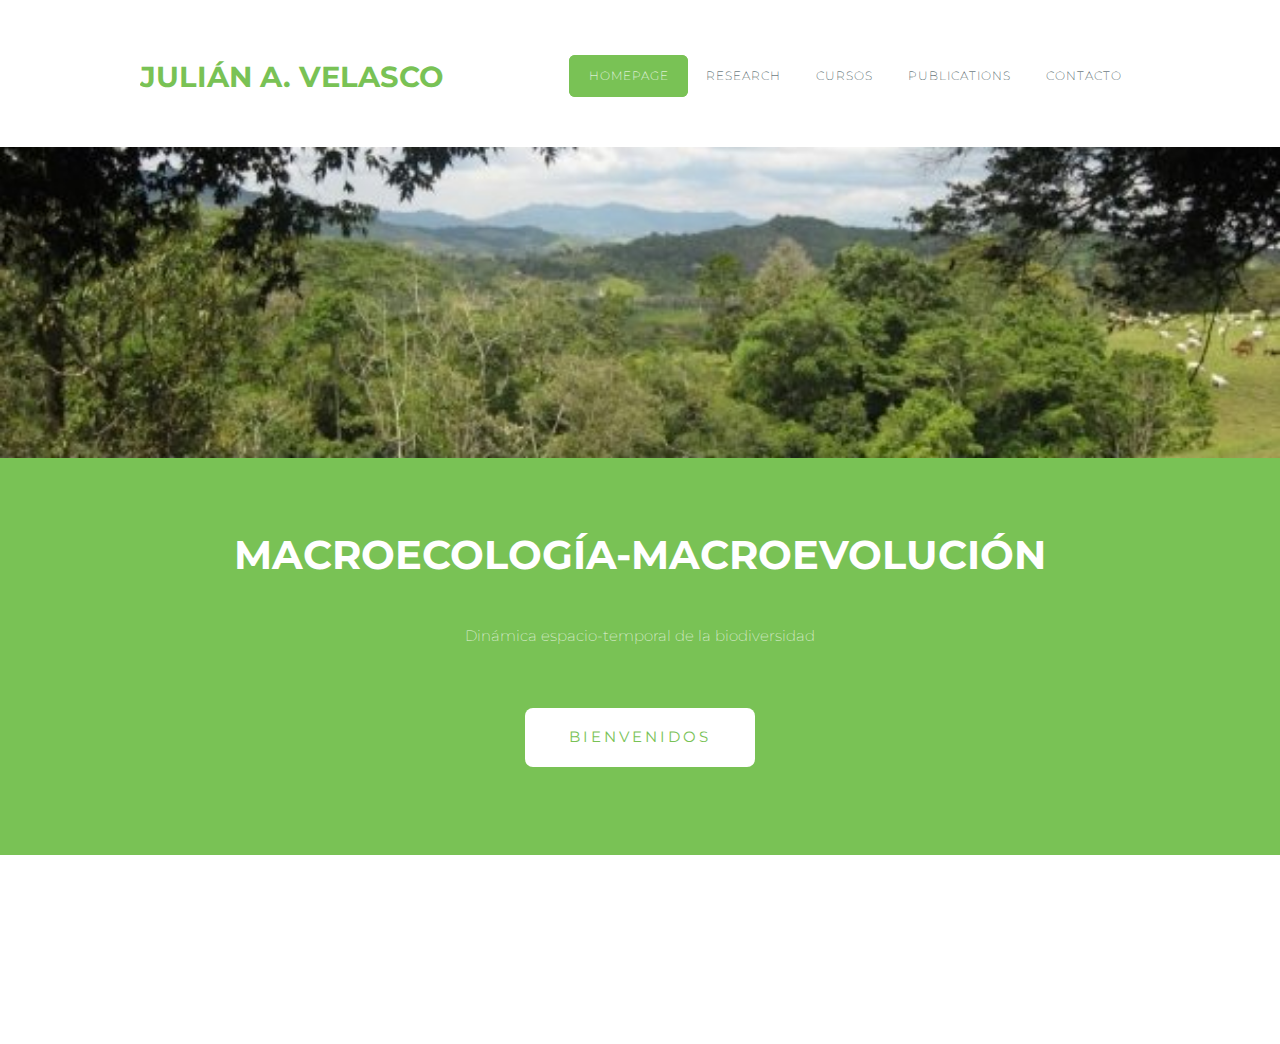
<file: index.html>
<!DOCTYPE html PUBLIC "-//W3C//DTD XHTML 1.0 Strict//EN" "http://www.w3.org/TR/xhtml1/DTD/xhtml1-strict.dtd">
<!--
Design by TEMPLATED
http://templated.co
Released for free under the Creative Commons Attribution License

Name       : CrossWalk 
Description: A two-column, fixed-width design with dark color scheme.
Version    : 1.0
Released   : 20140216

-->
<html xmlns="http://www.w3.org/1999/xhtml">
<head>
<meta http-equiv="Content-Type" content="text/html; charset=utf-8" />
<title></title>
<meta name="keywords" content="" />
<meta name="description" content="" />
<link href="http://fonts.googleapis.com/css?family=Montserrat:400,700" rel="stylesheet" />
<link href="default.css" rel="stylesheet" type="text/css" media="all" />
<link href="fonts.css" rel="stylesheet" type="text/css" media="all" />

<!--[if IE 6]><link href="default_ie6.css" rel="stylesheet" type="text/css" /><![endif]-->

</head>
<body>
<div id="wrapper">
	<div id="header" class="container">
		<div id="logo">
			<h1><a href="#">Julián A. Velasco</a></h1>
		</div>
		<div id="menu">
			<ul>
				<li class="current_page_item"><a href="index.html" accesskey="1" title="">Homepage</a></li>
				<li><a href="research.html" accesskey="2" title="">Research</a></li>
				<li><a href="cursos.html" accesskey="3" title="">Cursos</a></li>
				<li><a href="publications.html" accesskey="4" title="">Publications</a></li>
				<li><a href="contacto.html" accesskey="5" title="">Contacto</a></li>
			</ul>
		</div>
	</div>
	<div id="banner">&nbsp;</div>
	<div id="featured">
		<div class="container">
			<div class="title">
				<h2>Macroecología-Macroevolución</h2>
				<span class="byline"></span> </div>
			<p>Dinámica espacio-temporal de la biodiversidad</p>
		</div>
		<ul class="actions">
			<li><a href="#" class="button">Bienvenidos</a></li>
		</ul>
	</div>
<div id="copyright" class="container">
	<p>&copy; Untitled. All rights reserved. | Photos by <a href="http://fotogrph.com/">Fotogrph</a> | Design by <a href="http://templated.co" rel="nofollow">TEMPLATED</a>.</p>
</div>
</body>
</html>
</file>
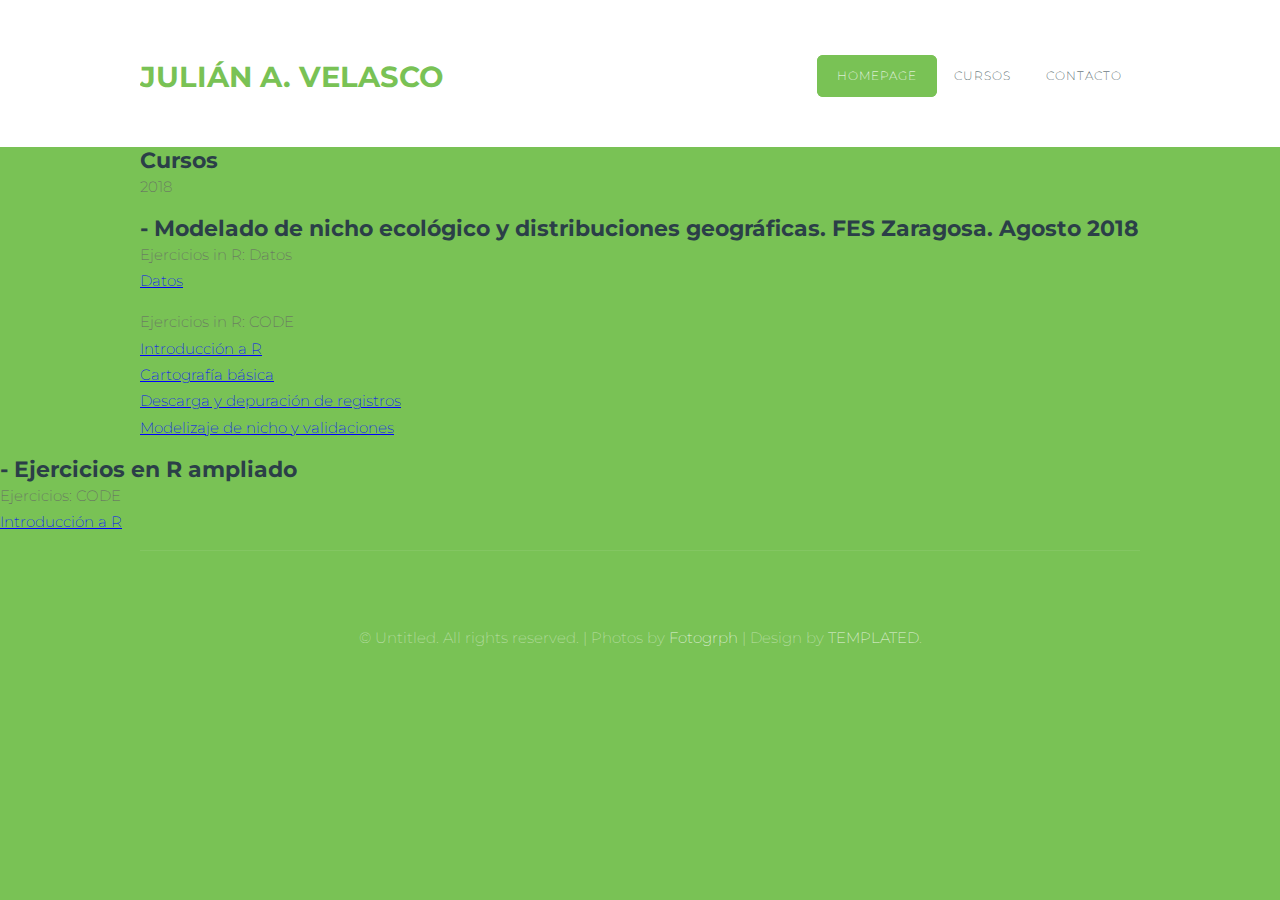
<file: cursos.html>
<!DOCTYPE HTML PUBLIC "-//W3C//DTD XHTML 1.0 Strict//EN" "http://www.w3.org/TR/xhtml1/DTD/xhtml1-strict.dtd">
<!--
Design by TEMPLATED
http://templated.co
Released for free under the Creative Commons Attribution License
Name       : CrossWalk 
Description: A two-column, fixed-width design with dark color scheme.
Version    : 1.0
Released   : 20140216
-->

<html>
	<head>
	<meta http-equiv="Content-Type" content="text/html; charset=utf-8" />
	<title></title>
	<meta name="keywords" content="" />
	<meta name="description" content="" />
	<link href="http://fonts.googleapis.com/css?family=Montserrat:400,700" rel="stylesheet" />
	<link href="default.css" rel="stylesheet" type="text/css" media="all" />
	<link href="fonts.css" rel="stylesheet" type="text/css" media="all" />

<!--[if IE 6]><link href="default_ie6.css" rel="stylesheet" type="text/css" /><![endif]-->

</head>
	<body>
		<div id="wrapper">
			<div id="header" class="container">
				<div id="logo">
				<h1><a href="#">Julián A. Velasco</a></h1>
				</div>
		<div id="menu">
			<ul>
				<li class="current_page_item"><a href="index.html" accesskey="1" title="">Homepage</a></li>
				<li><a href="cursos.html" accesskey="3" title="">Cursos</a></li>
				<li><a href="contacto.html" accesskey="5" title="">Contacto</a></li>
			</ul>
		</div>
	</div>
</div>

<!-- Main -->
		<div id="main">
			<div id="content" class="container">
				<section>
					<header>
						<h2>Cursos</h2>
					<p>2018<br>	
		
	        <header>
		<h2>- Modelado de nicho ecológico y distribuciones geográficas. FES Zaragosa. Agosto 2018</h2>
			</header>
				<p>Ejercicios in R: Datos<br>
					<a href="https://www.dropbox.com/sh/bt9p3v4yg0blx2g/AACRqJYUztznjDdBsD32vXlaa?dl=0">Datos</a></p>
				<p>Ejercicios in R: CODE<br>
					<a href="Intro_R.html">Introducción a R</a> <br>
             				<a href="Cartografia_Basica.html">Cartografía básica</a> <br>			
					<a href="GBIF.html">Descarga y depuración de registros</a> <br>
					<a href="Modelos_Validaciones.html">Modelizaje de nicho y validaciones</a> <br>		
				</section>
			</div>
				
		<h2>- Ejercicios en R ampliado</h2>
			</header>
				<p>Ejercicios: CODE<br>
					<a href="EJERCICIOS_R_LAE.html">Introducción a R</a> <br>	
				</section>
			</div>
		</div>

<div id="copyright" class="container">
	<p>&copy; Untitled. All rights reserved. | Photos by <a href="http://fotogrph.com/">Fotogrph</a> | Design by <a href="http://templated.co" rel="nofollow">TEMPLATED</a>.</p>
</div>
</body>
</html>
</file>
<file: default.css>
html, body
	{
		height: 100%;
	}
	
	body
	{
		margin: 0px;
		padding: 0px;
		background: #79C255;
		font-family: 'Montserrat', sans-serif;
		font-size: 11pt;
		font-weight: 200;
		color: #656565;
	}
	
	
	h1, h2, h3
	{
		margin: 0;
		padding: 0;
		font-weight: 700;
		color: #2B3F48;
	}
	
	p, ol, ul
	{
		margin-top: 0;
	}
	
	ol, ul
	{
		padding: 0;
		list-style: none;
	}
	
	ul.actions
	{
		text-align: center;
	}
		
		ul.actions li
		{
		}
	
	p
	{
		line-height: 180%;
	}
	
	strong
	{
	}
	
	a
	{
		color: #0000FF;
	}
	
	a:hover
	{
		text-decoration: none;
	}
	
	.container
	{
		overflow: hidden;
		margin: 0em auto;
		width: 1000px;
	}
	
/*********************************************************************************/
/* Image Style                                                                   */
/*********************************************************************************/

	.image
	{
		display: inline-block;
	}
	
	.image img
	{
		display: block;
		width: 100%;
	}
	
	.image-full
	{
		display: block;
		width: 100%;
		margin: 0 0 2em 0;
	}
	
	.image-left
	{
		float: left;
		margin: 0 2em 2em 0;
	}
	
	.image-centered
	{
		display: block;
		margin: 0 0 2em 0;
	}
	
	.image-centered img
	{
		margin: 0 auto;
		width: auto;
	}

/*********************************************************************************/
/* List Styles                                                                   */
/*********************************************************************************/

	ul.staff
	{
		margin-bottom: 3em;
	}

	ul.staff li
	{
		display: inline-block;
	}
	
	ul.staff li img
	{
		width: 80%;
		border-radius: 50%;
	}


/*********************************************************************************/
/* Social Icon Styles                                                            */
/*********************************************************************************/

	ul.contact
	{
		margin: 0;
		padding: 2em 0em 0em 0em;
		list-style: none;
	}
	
	ul.contact li
	{
		display: inline-block;
		padding: 0em 0.30em;
		font-size: 1em;
	}
	
	ul.contact li span
	{
		display: none;
		margin: 0;
		padding: 0;
	}
	
	ul.contact li a
	{
		color: #FFF;
	}
	
	ul.contact li a:before
	{
		display: inline-block;
		background: #3f3f3f;
		width: 40px;
		height: 40px;
		line-height: 40px;
		border-radius: 20px;
		text-align: center;
		color: #FFFFFF;
	}
	
	ul.contact li a.icon-twitter:before { background: #2DAAE4; }
	ul.contact li a.icon-facebook:before { background: #39599F; }
	ul.contact li a.icon-dribbble:before { background: #C4376B;	}
	ul.contact li a.icon-tumblr:before { background: #31516A; }
	ul.contact li a.icon-rss:before { background: #F2600B; }

/*********************************************************************************/
/* Button Style                                                                  */
/*********************************************************************************/

	.button
	{
		display: inline-block;
		padding: 0em 3em;
		background: #79C255;
		border-radius: 8px;
		letter-spacing: 0.20em;
		line-height: 4em;
		text-decoration: none;
		text-transform: uppercase;
		font-weight: 400;
		font-size: 1em;
		color: #FFF;
	}
	
	.button:before
	{
		display: inline-block;
		background: #FFC31F;
		margin-right: 1em;
		width: 40px;
		height: 40px;
		line-height: 40px;
		border-radius: 20px;
		text-align: center;
		color: #272925;
	}
	
/*********************************************************************************/
/* Heading Titles                                                                */
/*********************************************************************************/

	.title
	{
		margin-bottom: 3em;
	}
	
	.title h2
	{
		text-transform: uppercase;
		font-size: 2.7em;
	}
	
	.title .byline
	{
		font-size: 1.7em;
		color: #6F6F6F;
	}
		
/*********************************************************************************/
/* 4-column                                                                      */
/*********************************************************************************/

	.box1,
	.box2,
	.box3,
	.box4
	{
		width: 235px;
	}
	
	.box1,
	.box2,
	.box3,
	{
		float: left;
		margin-right: 20px;
	}
	
	.box4
	{
		float: right;
	}
	
/*********************************************************************************/
/* 3-column                                                                      */
/*********************************************************************************/

	.boxA,
	.boxB,
	.boxC
	{
		width: 320px;
	}

	.boxA,
	.boxB
	{
		float: left;
		margin-right: 20px;
	}
	
	.boxC
	{
		float: right;
	}

/*********************************************************************************/
/* 2-column                                                                      */
/*********************************************************************************/

	.tbox1,
	.tbox2
	{
		width: 575px;
	}
	
	.tbox1
	{
		float: left;
	}

	.tbox2
	{
		float: right;
	}
	
	#wrapper
	{
		background: #FFF;
	}

/*********************************************************************************/
/* Header                                                                        */
/*********************************************************************************/

	#header
	{
		position: relative;
		padding: 5em 0em;
	}

/*********************************************************************************/
/* Logo                                                                          */
/*********************************************************************************/

	#logo
	{
		position: absolute;
		top: 4em;
		left: 0;
	}
	
	#logo h1
	{
		color: #79C255;
	}
	
	#logo a
	{
		text-decoration: none;
		text-transform: uppercase;
		color: #79C255;
	}

/*********************************************************************************/
/* Menu                                                                          */
/*********************************************************************************/

	#menu
	{
		position: absolute;
		top: 4.5em;
		right: 0;
	}
	
	#menu ul
	{
		display: inline-block;
	}
	
	#menu li
	{
		display: block;
		float: left;
		text-align: center;
	}
	
	#menu li a, #menu li span
	{
		padding: 1em 1.5em;
		letter-spacing: 1px;
		text-decoration: none;
		text-transform: uppercase;
		font-size: 0.8em;
		color: #2B3F48;
	}
	
	#menu li:hover a, #menu li.active a, #menu li.active span
	{
		color: #2B3F48;
	}
	
	#menu .current_page_item a
	{
		border: 2px solid #79C255;
		background: #79C255;
		border-radius: 6px;
		color: #FFF;
	}
	
	#menu .icon
	{
	}

/*********************************************************************************/
/* Banner                                                                        */
/*********************************************************************************/

	#banner
	{
		overflow: hidden;
		padding: 10em 0em;
		background: url(images/banner.jpg) no-repeat center;
		background-size: cover;
		text-align: center;
		color: rgba(255,255,255,.8);
	}

	#banner .title
	{
		margin-bottom: 1em;
		text-transform: uppercase !important;
	}

	#banner .title h2
	{
		color: #FFF;
	}

	#banner .title .byline
	{
		color: rgba(255,255,255,.6);
	}
	
	#banner .button
	{
		margin-top: 3em;
		background: #589937 !important;
	}

/*********************************************************************************/
/* Page                                                                          */
/*********************************************************************************/

	#page
	{
		padding: 2em 0em 5em 0em;
		text-align: center;
	}
	
	#page .button
	{
		margin-top: 2em;
		display: inline-block;
		text-align: center;
	}

/*********************************************************************************/
/* Content                                                                       */
/*********************************************************************************/

	#content
	{
	}

/*********************************************************************************/
/* Sidebar                                                                       */
/*********************************************************************************/

	#sidebar
	{
	}

/*********************************************************************************/
/* Footer                                                                        */
/*********************************************************************************/

	#footer
	{
	}

/*********************************************************************************/
/* Copyright                                                                     */
/*********************************************************************************/

	#copyright
	{
		overflow: hidden;
		padding: 5em 0em;
		border-top: 1px solid rgba(255,255,255,0.08);
	}
	
	#copyright p
	{
		text-align: center;
		font-size: 1em;
		color: rgba(255,255,255,0.5);
	}
	
	#copyright a
	{
		text-decoration: none;
		color: rgba(255,255,255,0.8);
	}

/*********************************************************************************/
/* Featured                                                                      */
/*********************************************************************************/

	#featured
	{
		overflow: hidden;
		padding: 5em 0em;
		background: #79C255;
		color: rgba(255,255,255,.8);
		text-align: center;
	}

	#featured a
	{
		color: rgba(255,255,255,1);
	}
	
	#featured .button
	{
		background: #FFF;
		margin-top: 3em;
		font-size: 1em;
		color: #79C255;
	}

	#featured .title
	{
	}

	#featured .title h2
	{
		color: #FFF;
	}

	#featured .title .byline
	{
		color: rgba(255,255,255,.6);
	}

/*********************************************************************************/
/* Featured                                                                      */
/*********************************************************************************/

.box
{
	padding: 3em 2em 2em 2em;
	border: 1px solid rgba(0,0,0,0.1);
	border-radius: 8px;
		text-align: center;
}


	#extra
	{
		overflow: hidden;
		padding: 5em 0em;
	}
	
	#extra .title
	{
		text-align: center;
	}
	
	#extra .button
	{
		margin-top: 5em;
	}
	
	#extra .fa
	{
		display: block;
		margin-bottom: 0.5em;
		text-align: center;
		font-size: 3em;
	}
	
	.gallery
	{
		overflow: hidden;
		margin-bottom: 3em;
	}
</file>
<file: fonts.css>
@charset 'UTF-8';

@font-face{font-family:'FontAwesome';src:url('font/fontawesome-webfont.eot?v=4.0.1');src:url('font/fontawesome-webfont.eot?#iefix&v=4.0.1') format('embedded-opentype'),url('font/fontawesome-webfont.woff?v=4.0.1') format('woff'),url('font/fontawesome-webfont.ttf?v=4.0.1') format('truetype'),url('font/fontawesome-webfont.svg?v=4.0.1#fontawesomeregular') format('svg');font-weight:normal;font-style:normal}

/*********************************************************************************/
/* Icons                                                                         */
/* Powered by Font Awesome by Dave Gandy | http://fontawesome.io                 */
/* Licensed under the SIL OFL 1.1 (font), MIT (CSS)                              */
/*********************************************************************************/

	.fa
	{
		text-decoration: none;
	}

		.fa:before
		{
			display:inline-block;
			font-family: FontAwesome;
			font-size: 1.25em;
			text-decoration: none;
			font-style: normal;
			font-weight: normal;
			line-height: 1;
			-webkit-font-smoothing:antialiased;
			-moz-osx-font-smoothing:grayscale;
		}

		.fa-lg{font-size:1.3333333333333333em;line-height:.75em;vertical-align:-15%}
		.fa-2x{font-size:2em}
		.fa-3x{font-size:3em}
		.fa-4x{font-size:4em}
		.fa-5x{font-size:5em}
		.fa-fw{width:1.2857142857142858em;text-align:center}
		.fa-ul{padding-left:0;margin-left:2.142857142857143em;list-style-type:none}.fa-ul>li{position:relative}
		.fa-li{position:absolute;left:-2.142857142857143em;width:2.142857142857143em;top:.14285714285714285em;text-align:center}.fa-li.fa-lg{left:-1.8571428571428572em}
		.fa-border{padding:.2em .25em .15em;border:solid .08em #eee;border-radius:.1em}
		.pull-right{float:right}
		.pull-left{float:left}
		.fa.pull-left{margin-right:.3em}
		.fa.pull-right{margin-left:.3em}
		.fa-spin{-webkit-animation:spin 2s infinite linear;-moz-animation:spin 2s infinite linear;-o-animation:spin 2s infinite linear;animation:spin 2s infinite linear}
		@-moz-keyframes spin{0%{-moz-transform:rotate(0deg)} 100%{-moz-transform:rotate(359deg)}}@-webkit-keyframes spin{0%{-webkit-transform:rotate(0deg)} 100%{-webkit-transform:rotate(359deg)}}@-o-keyframes spin{0%{-o-transform:rotate(0deg)} 100%{-o-transform:rotate(359deg)}}@-ms-keyframes spin{0%{-ms-transform:rotate(0deg)} 100%{-ms-transform:rotate(359deg)}}@keyframes spin{0%{transform:rotate(0deg)} 100%{transform:rotate(359deg)}}.fa-rotate-90{filter:progid:DXImageTransform.Microsoft.BasicImage(rotation=1);-webkit-transform:rotate(90deg);-moz-transform:rotate(90deg);-ms-transform:rotate(90deg);-o-transform:rotate(90deg);transform:rotate(90deg)}
		.fa-rotate-180{filter:progid:DXImageTransform.Microsoft.BasicImage(rotation=2);-webkit-transform:rotate(180deg);-moz-transform:rotate(180deg);-ms-transform:rotate(180deg);-o-transform:rotate(180deg);transform:rotate(180deg)}
		.fa-rotate-270{filter:progid:DXImageTransform.Microsoft.BasicImage(rotation=3);-webkit-transform:rotate(270deg);-moz-transform:rotate(270deg);-ms-transform:rotate(270deg);-o-transform:rotate(270deg);transform:rotate(270deg)}
		.fa-flip-horizontal{filter:progid:DXImageTransform.Microsoft.BasicImage(rotation=0, mirror=1);-webkit-transform:scale(-1, 1);-moz-transform:scale(-1, 1);-ms-transform:scale(-1, 1);-o-transform:scale(-1, 1);transform:scale(-1, 1)}
		.fa-flip-vertical{filter:progid:DXImageTransform.Microsoft.BasicImage(rotation=2, mirror=1);-webkit-transform:scale(1, -1);-moz-transform:scale(1, -1);-ms-transform:scale(1, -1);-o-transform:scale(1, -1);transform:scale(1, -1)}
		.fa-stack{position:relative;display:inline-block;width:2em;height:2em;line-height:2em;vertical-align:middle}
		.fa-stack-1x,.fa-stack-2x{position:absolute;left:0;width:100%;text-align:center}
		.fa-stack-1x{line-height:inherit}
		.fa-stack-2x{font-size:2em}
		.fa-inverse{color:#fff}
		.fa-glass:before{content:"\f000"}
		.fa-music:before{content:"\f001"}
		.fa-search:before{content:"\f002"}
		.fa-envelope-o:before{content:"\f003"}
		.fa-heart:before{content:"\f004"}
		.fa-star:before{content:"\f005"}
		.fa-star-o:before{content:"\f006"}
		.fa-user:before{content:"\f007"}
		.fa-film:before{content:"\f008"}
		.fa-th-large:before{content:"\f009"}
		.fa-th:before{content:"\f00a"}
		.fa-th-list:before{content:"\f00b"}
		.fa-check:before{content:"\f00c"}
		.fa-times:before{content:"\f00d"}
		.fa-search-plus:before{content:"\f00e"}
		.fa-search-minus:before{content:"\f010"}
		.fa-power-off:before{content:"\f011"}
		.fa-signal:before{content:"\f012"}
		.fa-gear:before,.fa-cog:before{content:"\f013"}
		.fa-trash-o:before{content:"\f014"}
		.fa-home:before{content:"\f015"}
		.fa-file-o:before{content:"\f016"}
		.fa-clock-o:before{content:"\f017"}
		.fa-road:before{content:"\f018"}
		.fa-download:before{content:"\f019"}
		.fa-arrow-circle-o-down:before{content:"\f01a"}
		.fa-arrow-circle-o-up:before{content:"\f01b"}
		.fa-inbox:before{content:"\f01c"}
		.fa-play-circle-o:before{content:"\f01d"}
		.fa-rotate-right:before,.fa-repeat:before{content:"\f01e"}
		.fa-refresh:before{content:"\f021"}
		.fa-list-alt:before{content:"\f022"}
		.fa-lock:before{content:"\f023"}
		.fa-flag:before{content:"\f024"}
		.fa-headphones:before{content:"\f025"}
		.fa-volume-off:before{content:"\f026"}
		.fa-volume-down:before{content:"\f027"}
		.fa-volume-up:before{content:"\f028"}
		.fa-qrcode:before{content:"\f029"}
		.fa-barcode:before{content:"\f02a"}
		.fa-tag:before{content:"\f02b"}
		.fa-tags:before{content:"\f02c"}
		.fa-book:before{content:"\f02d"}
		.fa-bookmark:before{content:"\f02e"}
		.fa-print:before{content:"\f02f"}
		.fa-camera:before{content:"\f030"}
		.fa-font:before{content:"\f031"}
		.fa-bold:before{content:"\f032"}
		.fa-italic:before{content:"\f033"}
		.fa-text-height:before{content:"\f034"}
		.fa-text-width:before{content:"\f035"}
		.fa-align-left:before{content:"\f036"}
		.fa-align-center:before{content:"\f037"}
		.fa-align-right:before{content:"\f038"}
		.fa-align-justify:before{content:"\f039"}
		.fa-list:before{content:"\f03a"}
		.fa-dedent:before,.fa-outdent:before{content:"\f03b"}
		.fa-indent:before{content:"\f03c"}
		.fa-video-camera:before{content:"\f03d"}
		.fa-picture-o:before{content:"\f03e"}
		.fa-pencil:before{content:"\f040"}
		.fa-map-marker:before{content:"\f041"}
		.fa-adjust:before{content:"\f042"}
		.fa-tint:before{content:"\f043"}
		.fa-edit:before,.fa-pencil-square-o:before{content:"\f044"}
		.fa-share-square-o:before{content:"\f045"}
		.fa-check-square-o:before{content:"\f046"}
		.fa-move:before{content:"\f047"}
		.fa-step-backward:before{content:"\f048"}
		.fa-fast-backward:before{content:"\f049"}
		.fa-backward:before{content:"\f04a"}
		.fa-play:before{content:"\f04b"}
		.fa-pause:before{content:"\f04c"}
		.fa-stop:before{content:"\f04d"}
		.fa-forward:before{content:"\f04e"}
		.fa-fast-forward:before{content:"\f050"}
		.fa-step-forward:before{content:"\f051"}
		.fa-eject:before{content:"\f052"}
		.fa-chevron-left:before{content:"\f053"}
		.fa-chevron-right:before{content:"\f054"}
		.fa-plus-circle:before{content:"\f055"}
		.fa-minus-circle:before{content:"\f056"}
		.fa-times-circle:before{content:"\f057"}
		.fa-check-circle:before{content:"\f058"}
		.fa-question-circle:before{content:"\f059"}
		.fa-info-circle:before{content:"\f05a"}
		.fa-crosshairs:before{content:"\f05b"}
		.fa-times-circle-o:before{content:"\f05c"}
		.fa-check-circle-o:before{content:"\f05d"}
		.fa-ban:before{content:"\f05e"}
		.fa-arrow-left:before{content:"\f060"}
		.fa-arrow-right:before{content:"\f061"}
		.fa-arrow-up:before{content:"\f062"}
		.fa-arrow-down:before{content:"\f063"}
		.fa-mail-forward:before,.fa-share:before{content:"\f064"}
		.fa-resize-full:before{content:"\f065"}
		.fa-resize-small:before{content:"\f066"}
		.fa-plus:before{content:"\f067"}
		.fa-minus:before{content:"\f068"}
		.fa-asterisk:before{content:"\f069"}
		.fa-exclamation-circle:before{content:"\f06a"}
		.fa-gift:before{content:"\f06b"}
		.fa-leaf:before{content:"\f06c"}
		.fa-fire:before{content:"\f06d"}
		.fa-eye:before{content:"\f06e"}
		.fa-eye-slash:before{content:"\f070"}
		.fa-warning:before,.fa-exclamation-triangle:before{content:"\f071"}
		.fa-plane:before{content:"\f072"}
		.fa-calendar:before{content:"\f073"}
		.fa-random:before{content:"\f074"}
		.fa-comment:before{content:"\f075"}
		.fa-magnet:before{content:"\f076"}
		.fa-chevron-up:before{content:"\f077"}
		.fa-chevron-down:before{content:"\f078"}
		.fa-retweet:before{content:"\f079"}
		.fa-shopping-cart:before{content:"\f07a"}
		.fa-folder:before{content:"\f07b"}
		.fa-folder-open:before{content:"\f07c"}
		.fa-resize-vertical:before{content:"\f07d"}
		.fa-resize-horizontal:before{content:"\f07e"}
		.fa-bar-chart-o:before{content:"\f080"}
		.fa-twitter-square:before{content:"\f081"}
		.fa-facebook-square:before{content:"\f082"}
		.fa-camera-retro:before{content:"\f083"}
		.fa-key:before{content:"\f084"}
		.fa-gears:before,.fa-cogs:before{content:"\f085"}
		.fa-comments:before{content:"\f086"}
		.fa-thumbs-o-up:before{content:"\f087"}
		.fa-thumbs-o-down:before{content:"\f088"}
		.fa-star-half:before{content:"\f089"}
		.fa-heart-o:before{content:"\f08a"}
		.fa-sign-out:before{content:"\f08b"}
		.fa-linkedin-square:before{content:"\f08c"}
		.fa-thumb-tack:before{content:"\f08d"}
		.fa-external-link:before{content:"\f08e"}
		.fa-sign-in:before{content:"\f090"}
		.fa-trophy:before{content:"\f091"}
		.fa-github-square:before{content:"\f092"}
		.fa-upload:before{content:"\f093"}
		.fa-lemon-o:before{content:"\f094"}
		.fa-phone:before{content:"\f095"}
		.fa-square-o:before{content:"\f096"}
		.fa-bookmark-o:before{content:"\f097"}
		.fa-phone-square:before{content:"\f098"}
		.fa-twitter:before{content:"\f099"}
		.fa-facebook:before{content:"\f09a"}
		.fa-github:before{content:"\f09b"}
		.fa-unlock:before{content:"\f09c"}
		.fa-credit-card:before{content:"\f09d"}
		.fa-rss:before{content:"\f09e"}
		.fa-hdd-o:before{content:"\f0a0"}
		.fa-bullhorn:before{content:"\f0a1"}
		.fa-bell:before{content:"\f0f3"}
		.fa-certificate:before{content:"\f0a3"}
		.fa-hand-o-right:before{content:"\f0a4"}
		.fa-hand-o-left:before{content:"\f0a5"}
		.fa-hand-o-up:before{content:"\f0a6"}
		.fa-hand-o-down:before{content:"\f0a7"}
		.fa-arrow-circle-left:before{content:"\f0a8"}
		.fa-arrow-circle-right:before{content:"\f0a9"}
		.fa-arrow-circle-up:before{content:"\f0aa"}
		.fa-arrow-circle-down:before{content:"\f0ab"}
		.fa-globe:before{content:"\f0ac"}
		.fa-wrench:before{content:"\f0ad"}
		.fa-tasks:before{content:"\f0ae"}
		.fa-filter:before{content:"\f0b0"}
		.fa-briefcase:before{content:"\f0b1"}
		.fa-fullscreen:before{content:"\f0b2"}
		.fa-group:before{content:"\f0c0"}
		.fa-chain:before,.fa-link:before{content:"\f0c1"}
		.fa-cloud:before{content:"\f0c2"}
		.fa-flask:before{content:"\f0c3"}
		.fa-cut:before,.fa-scissors:before{content:"\f0c4"}
		.fa-copy:before,.fa-files-o:before{content:"\f0c5"}
		.fa-paperclip:before{content:"\f0c6"}
		.fa-save:before,.fa-floppy-o:before{content:"\f0c7"}
		.fa-square:before{content:"\f0c8"}
		.fa-reorder:before{content:"\f0c9"}
		.fa-list-ul:before{content:"\f0ca"}
		.fa-list-ol:before{content:"\f0cb"}
		.fa-strikethrough:before{content:"\f0cc"}
		.fa-underline:before{content:"\f0cd"}
		.fa-table:before{content:"\f0ce"}
		.fa-magic:before{content:"\f0d0"}
		.fa-truck:before{content:"\f0d1"}
		.fa-pinterest:before{content:"\f0d2"}
		.fa-pinterest-square:before{content:"\f0d3"}
		.fa-google-plus-square:before{content:"\f0d4"}
		.fa-google-plus:before{content:"\f0d5"}
		.fa-money:before{content:"\f0d6"}
		.fa-caret-down:before{content:"\f0d7"}
		.fa-caret-up:before{content:"\f0d8"}
		.fa-caret-left:before{content:"\f0d9"}
		.fa-caret-right:before{content:"\f0da"}
		.fa-columns:before{content:"\f0db"}
		.fa-unsorted:before,.fa-sort:before{content:"\f0dc"}
		.fa-sort-down:before,.fa-sort-asc:before{content:"\f0dd"}
		.fa-sort-up:before,.fa-sort-desc:before{content:"\f0de"}
		.fa-envelope:before{content:"\f0e0"}
		.fa-linkedin:before{content:"\f0e1"}
		.fa-rotate-left:before,.fa-undo:before{content:"\f0e2"}
		.fa-legal:before,.fa-gavel:before{content:"\f0e3"}
		.fa-dashboard:before,.fa-tachometer:before{content:"\f0e4"}
		.fa-comment-o:before{content:"\f0e5"}
		.fa-comments-o:before{content:"\f0e6"}
		.fa-flash:before,.fa-bolt:before{content:"\f0e7"}
		.fa-sitemap:before{content:"\f0e8"}
		.fa-umbrella:before{content:"\f0e9"}
		.fa-paste:before,.fa-clipboard:before{content:"\f0ea"}
		.fa-lightbulb-o:before{content:"\f0eb"}
		.fa-exchange:before{content:"\f0ec"}
		.fa-cloud-download:before{content:"\f0ed"}
		.fa-cloud-upload:before{content:"\f0ee"}
		.fa-user-md:before{content:"\f0f0"}
		.fa-stethoscope:before{content:"\f0f1"}
		.fa-suitcase:before{content:"\f0f2"}
		.fa-bell-o:before{content:"\f0a2"}
		.fa-coffee:before{content:"\f0f4"}
		.fa-cutlery:before{content:"\f0f5"}
		.fa-file-text-o:before{content:"\f0f6"}
		.fa-building:before{content:"\f0f7"}
		.fa-hospital:before{content:"\f0f8"}
		.fa-ambulance:before{content:"\f0f9"}
		.fa-medkit:before{content:"\f0fa"}
		.fa-fighter-jet:before{content:"\f0fb"}
		.fa-beer:before{content:"\f0fc"}
		.fa-h-square:before{content:"\f0fd"}
		.fa-plus-square:before{content:"\f0fe"}
		.fa-angle-double-left:before{content:"\f100"}
		.fa-angle-double-right:before{content:"\f101"}
		.fa-angle-double-up:before{content:"\f102"}
		.fa-angle-double-down:before{content:"\f103"}
		.fa-angle-left:before{content:"\f104"}
		.fa-angle-right:before{content:"\f105"}
		.fa-angle-up:before{content:"\f106"}
		.fa-angle-down:before{content:"\f107"}
		.fa-desktop:before{content:"\f108"}
		.fa-laptop:before{content:"\f109"}
		.fa-tablet:before{content:"\f10a"}
		.fa-mobile-phone:before,.fa-mobile:before{content:"\f10b"}
		.fa-circle-o:before{content:"\f10c"}
		.fa-quote-left:before{content:"\f10d"}
		.fa-quote-right:before{content:"\f10e"}
		.fa-spinner:before{content:"\f110"}
		.fa-circle:before{content:"\f111"}
		.fa-mail-reply:before,.fa-reply:before{content:"\f112"}
		.fa-github-alt:before{content:"\f113"}
		.fa-folder-o:before{content:"\f114"}
		.fa-folder-open-o:before{content:"\f115"}
		.fa-expand-o:before{content:"\f116"}
		.fa-collapse-o:before{content:"\f117"}
		.fa-smile-o:before{content:"\f118"}
		.fa-frown-o:before{content:"\f119"}
		.fa-meh-o:before{content:"\f11a"}
		.fa-gamepad:before{content:"\f11b"}
		.fa-keyboard-o:before{content:"\f11c"}
		.fa-flag-o:before{content:"\f11d"}
		.fa-flag-checkered:before{content:"\f11e"}
		.fa-terminal:before{content:"\f120"}
		.fa-code:before{content:"\f121"}
		.fa-reply-all:before{content:"\f122"}
		.fa-mail-reply-all:before{content:"\f122"}
		.fa-star-half-empty:before,.fa-star-half-full:before,.fa-star-half-o:before{content:"\f123"}
		.fa-location-arrow:before{content:"\f124"}
		.fa-crop:before{content:"\f125"}
		.fa-code-fork:before{content:"\f126"}
		.fa-unlink:before,.fa-chain-broken:before{content:"\f127"}
		.fa-question:before{content:"\f128"}
		.fa-info:before{content:"\f129"}
		.fa-exclamation:before{content:"\f12a"}
		.fa-superscript:before{content:"\f12b"}
		.fa-subscript:before{content:"\f12c"}
		.fa-eraser:before{content:"\f12d"}
		.fa-puzzle-piece:before{content:"\f12e"}
		.fa-microphone:before{content:"\f130"}
		.fa-microphone-slash:before{content:"\f131"}
		.fa-shield:before{content:"\f132"}
		.fa-calendar-o:before{content:"\f133"}
		.fa-fire-extinguisher:before{content:"\f134"}
		.fa-rocket:before{content:"\f135"}
		.fa-maxcdn:before{content:"\f136"}
		.fa-chevron-circle-left:before{content:"\f137"}
		.fa-chevron-circle-right:before{content:"\f138"}
		.fa-chevron-circle-up:before{content:"\f139"}
		.fa-chevron-circle-down:before{content:"\f13a"}
		.fa-html5:before{content:"\f13b"}
		.fa-css3:before{content:"\f13c"}
		.fa-anchor:before{content:"\f13d"}
		.fa-unlock-o:before{content:"\f13e"}
		.fa-bullseye:before{content:"\f140"}
		.fa-ellipsis-horizontal:before{content:"\f141"}
		.fa-ellipsis-vertical:before{content:"\f142"}
		.fa-rss-square:before{content:"\f143"}
		.fa-play-circle:before{content:"\f144"}
		.fa-ticket:before{content:"\f145"}
		.fa-minus-square:before{content:"\f146"}
		.fa-minus-square-o:before{content:"\f147"}
		.fa-level-up:before{content:"\f148"}
		.fa-level-down:before{content:"\f149"}
		.fa-check-square:before{content:"\f14a"}
		.fa-pencil-square:before{content:"\f14b"}
		.fa-external-link-square:before{content:"\f14c"}
		.fa-share-square:before{content:"\f14d"}
		.fa-compass:before{content:"\f14e"}
		.fa-toggle-down:before,.fa-caret-square-o-down:before{content:"\f150"}
		.fa-toggle-up:before,.fa-caret-square-o-up:before{content:"\f151"}
		.fa-toggle-right:before,.fa-caret-square-o-right:before{content:"\f152"}
		.fa-euro:before,.fa-eur:before{content:"\f153"}
		.fa-gbp:before{content:"\f154"}
		.fa-dollar:before,.fa-usd:before{content:"\f155"}
		.fa-rupee:before,.fa-inr:before{content:"\f156"}
		.fa-cny:before,.fa-rmb:before,.fa-yen:before,.fa-jpy:before{content:"\f157"}
		.fa-ruble:before,.fa-rouble:before,.fa-rub:before{content:"\f158"}
		.fa-won:before,.fa-krw:before{content:"\f159"}
		.fa-bitcoin:before,.fa-btc:before{content:"\f15a"}
		.fa-file:before{content:"\f15b"}
		.fa-file-text:before{content:"\f15c"}
		.fa-sort-alpha-asc:before{content:"\f15d"}
		.fa-sort-alpha-desc:before{content:"\f15e"}
		.fa-sort-amount-asc:before{content:"\f160"}
		.fa-sort-amount-desc:before{content:"\f161"}
		.fa-sort-numeric-asc:before{content:"\f162"}
		.fa-sort-numeric-desc:before{content:"\f163"}
		.fa-thumbs-up:before{content:"\f164"}
		.fa-thumbs-down:before{content:"\f165"}
		.fa-youtube-square:before{content:"\f166"}
		.fa-youtube:before{content:"\f167"}
		.fa-xing:before{content:"\f168"}
		.fa-xing-square:before{content:"\f169"}
		.fa-youtube-play:before{content:"\f16a"}
		.fa-dropbox:before{content:"\f16b"}
		.fa-stack-overflow:before{content:"\f16c"}
		.fa-instagram:before{content:"\f16d"}
		.fa-flickr:before{content:"\f16e"}
		.fa-adn:before{content:"\f170"}
		.fa-bitbucket:before{content:"\f171"}
		.fa-bitbucket-square:before{content:"\f172"}
		.fa-tumblr:before{content:"\f173"}
		.fa-tumblr-square:before{content:"\f174"}
		.fa-long-arrow-down:before{content:"\f175"}
		.fa-long-arrow-up:before{content:"\f176"}
		.fa-long-arrow-left:before{content:"\f177"}
		.fa-long-arrow-right:before{content:"\f178"}
		.fa-apple:before{content:"\f179"}
		.fa-windows:before{content:"\f17a"}
		.fa-android:before{content:"\f17b"}
		.fa-linux:before{content:"\f17c"}
		.fa-dribbble:before{content:"\f17d"}
		.fa-skype:before{content:"\f17e"}
		.fa-foursquare:before{content:"\f180"}
		.fa-trello:before{content:"\f181"}
		.fa-female:before{content:"\f182"}
		.fa-male:before{content:"\f183"}
		.fa-gittip:before{content:"\f184"}
		.fa-sun-o:before{content:"\f185"}
		.fa-moon-o:before{content:"\f186"}
		.fa-archive:before{content:"\f187"}
		.fa-bug:before{content:"\f188"}
		.fa-vk:before{content:"\f189"}
		.fa-weibo:before{content:"\f18a"}
		.fa-renren:before{content:"\f18b"}
		.fa-pagelines:before{content:"\f18c"}
		.fa-stack-exchange:before{content:"\f18d"}
		.fa-arrow-circle-o-right:before{content:"\f18e"}
		.fa-arrow-circle-o-left:before{content:"\f190"}
		.fa-toggle-left:before,.fa-caret-square-o-left:before{content:"\f191"}
		.fa-dot-circle-o:before{content:"\f192"}
		.fa-wheelchair:before{content:"\f193"}
		.fa-vimeo-square:before{content:"\f194"}
		.fa-turkish-lira:before,.fa-try:before{content:"\f195"}
</file>
